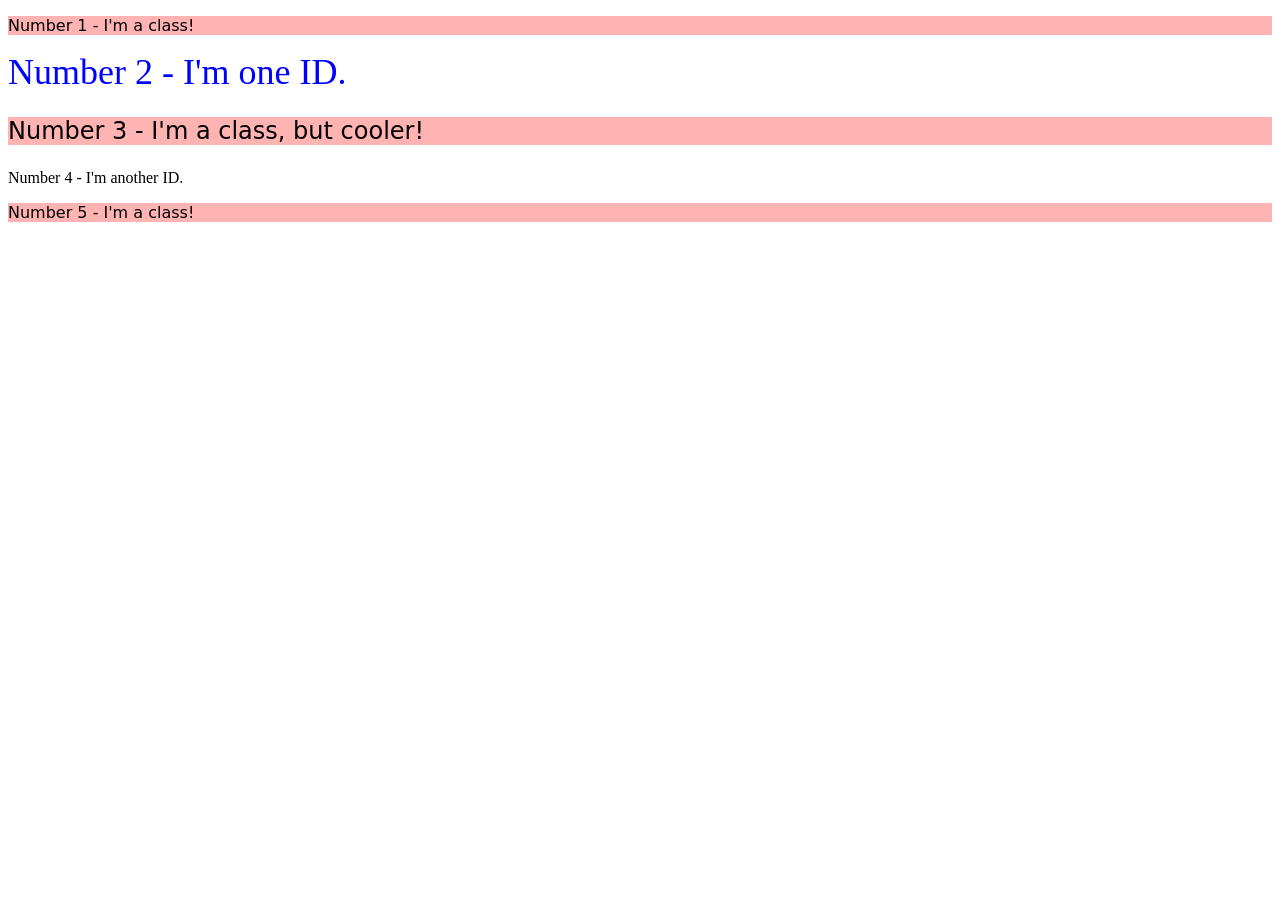
<file: foundations/intro-to-css/02-class-id-selectors/index.html>
<!doctype html>
<html lang="en">
  <head>
    <meta charset="UTF-8" />
    <meta http-equiv="X-UA-Compatible" content="IE=edge" />
    <meta name="viewport" content="width=device-width, initial-scale=1.0" />
    <title>Class and ID Selectors</title>
    <link rel="stylesheet" href="style.css" />
  </head>
  <body>
    <p class="number-one">Number 1 - I'm a class!</p>
    <div id="number-two">Number 2 - I'm one ID.</div>
    <p class="number-three">Number 3 - I'm a class, but cooler!</p>
    <div id="number-four">Number 4 - I'm another ID.</div>
    <p class="number-five">Number 5 - I'm a class!</p>
  </body>
</html>
</file>
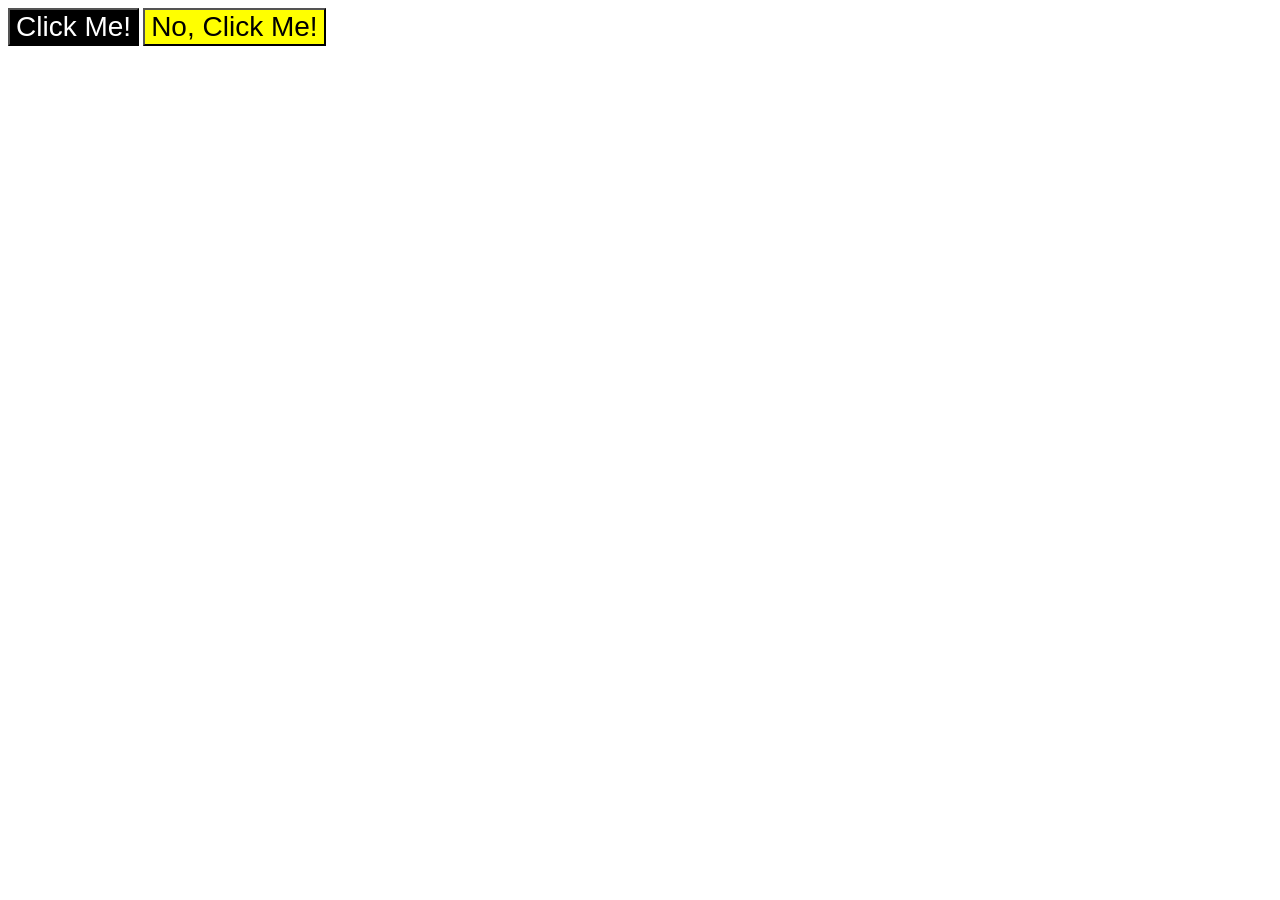
<file: foundations/intro-to-css/03-grouping-selectors/index.html>
<!doctype html>
<html lang="en">
  <head>
    <meta charset="UTF-8" />
    <meta http-equiv="X-UA-Compatible" content="IE=edge" />
    <meta name="viewport" content="width=device-width, initial-scale=1.0" />
    <title>Grouping Selectors</title>
    <link rel="stylesheet" href="style.css" />
  </head>
  <body>
    <button class="black-bg">Click Me!</button>
    <button class="yellow-bg">No, Click Me!</button>
  </body>
</html>
</file>
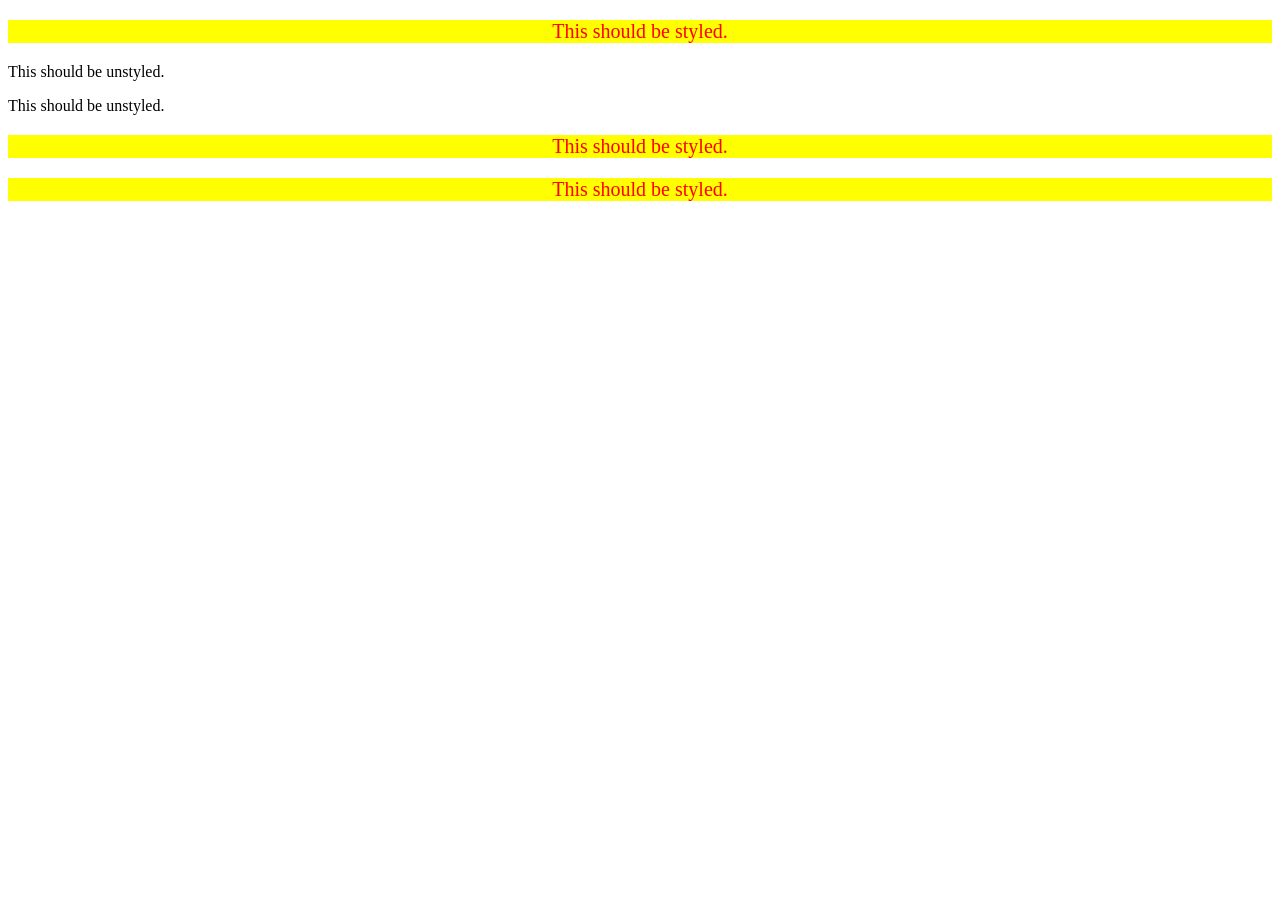
<file: foundations/intro-to-css/05-descendant-combinator/index.html>
<!doctype html>
<html lang="en">
  <head>
    <meta charset="UTF-8" />
    <meta http-equiv="X-UA-Compatible" content="IE=edge" />
    <meta name="viewport" content="width=device-width, initial-scale=1.0" />
    <title>Descendant Combinator</title>
    <link rel="stylesheet" href="style.css" />
  </head>
  <body>
    <div class="container">
      <p class="text">This should be styled.</p>
    </div>
    <p class="text">This should be unstyled.</p>
    <p class="text">This should be unstyled.</p>
    <div class="container">
      <p class="text">This should be styled.</p>
      <p class="text">This should be styled.</p>
    </div>
  </body>
</html>
</file>
<file: foundations/intro-to-css/02-class-id-selectors/style.css>
.number-one,.number-three,.number-five{
    background-color: rgb(255, 179, 179);
    font-family: verdana, DejaVu Sans, sans-serif;
}

#number-two{
    color: blue;
    font-size: 36px;
}

.number-three{
  font-size: 24px;
}
</file>
<file: foundations/intro-to-css/03-grouping-selectors/style.css>
.black-bg,.yellow-bg{
    font-size: 28px;
    font-family: Helvetica, "Times New Roman", sans-serif;
}

.black-bg{
    background-color: black;
    color: white;
}

.yellow-bg{
    background-color: yellow; 
}
</file>
<file: foundations/intro-to-css/05-descendant-combinator/style.css>
.container .text{
  background-color: yellow;
  color:red;
  font-size: 20px;
  text-align: center;
}
</file>
